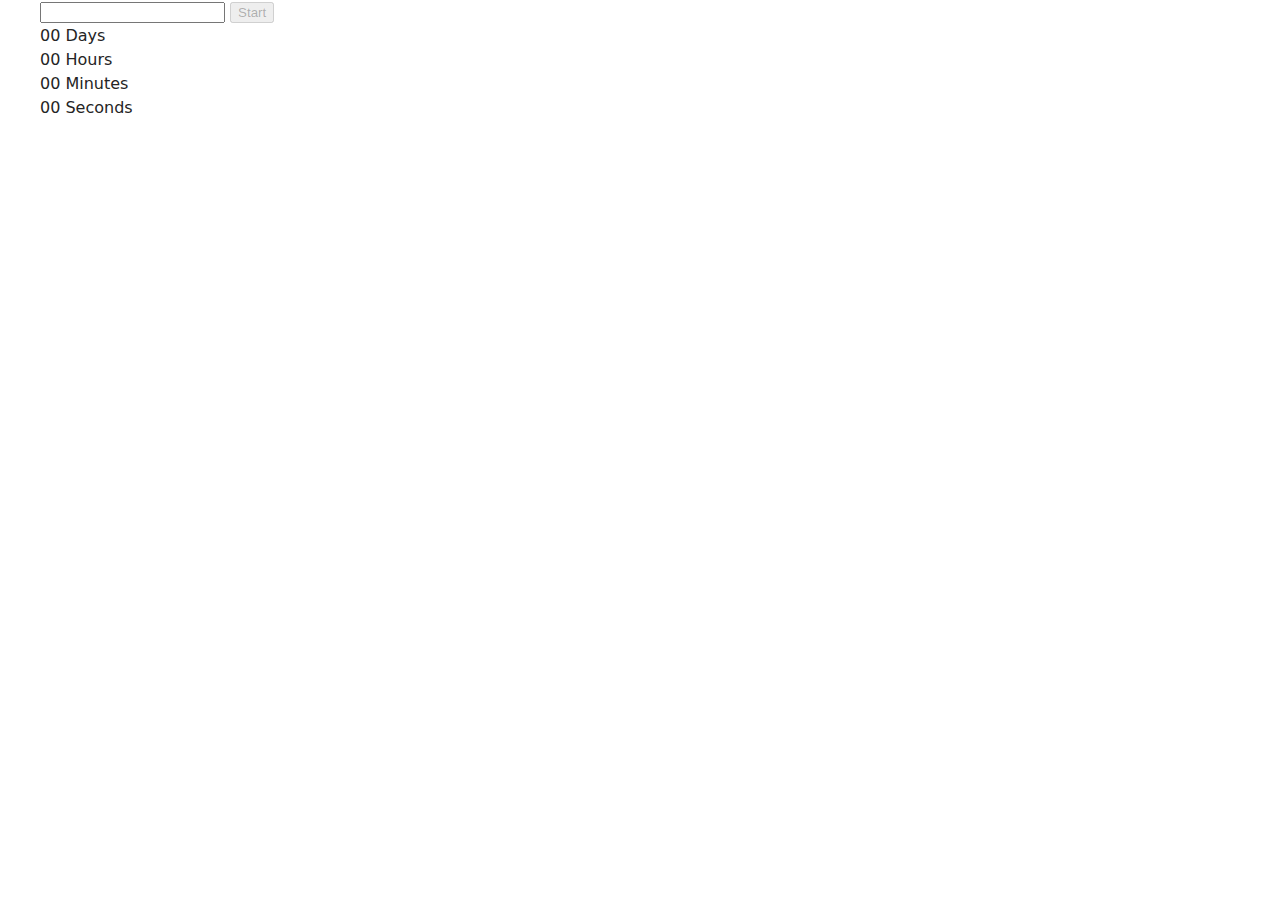
<file: src/1-timer.html>
<!DOCTYPE html>
<html lang="en">
  <head>
    <meta charset="UTF-8" />
    <meta http-equiv="X-UA-Compatible" content="IE=edge" />
    <meta name="viewport" content="width=device-width, initial-scale=1.0" />
    <title>Timer</title>
    <link rel="stylesheet" href="./css/styles.css" />
  </head>
  <body>

    <main>
			<load src="./partials/back-link.html" />

      <div class="container">
				<input type="text" id="datetime-picker"/>
				<button type="button" disabled data-start>Start</button>

				<div class="timer">
					<div class="field">
						<span class="value" data-days>00</span>
						<span class="label">Days</span>
					</div>
					<div class="field">
						<span class="value" data-hours>00</span>
						<span class="label">Hours</span>
					</div>
					<div class="field">
						<span class="value" data-minutes>00</span>
						<span class="label">Minutes</span>
					</div>
					<div class="field">
						<span class="value" data-seconds>00</span>
						<span class="label">Seconds</span>
					</div>
				</div>
      </div>
    </main>
		<script type="module" src="./js/1-timer.js"></script>
  </body>
</html>
</file>
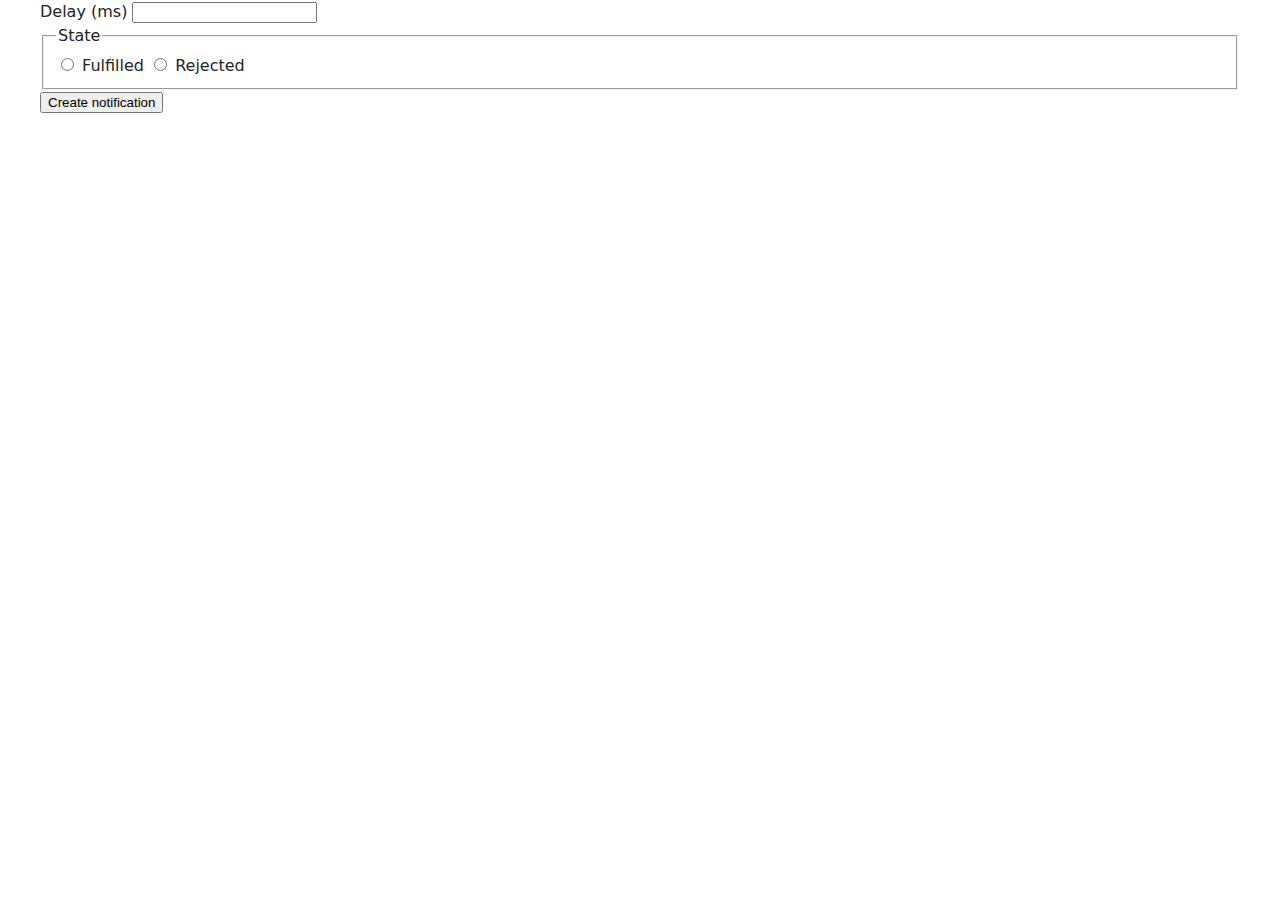
<file: src/2-snackbar.html>
<!DOCTYPE html>
<html lang="en">
  <head>
    <meta charset="UTF-8" />
    <meta http-equiv="X-UA-Compatible" content="IE=edge" />
    <meta name="viewport" content="width=device-width, initial-scale=1.0" />
    <title>Snackbar</title>
    <link rel="stylesheet" href="./css/styles.css" />
  </head>
  <body>

    <main>
			<load src="./partials/back-link.html" />

      <div class="container">
				<form class="form">
					<label>
						Delay (ms)
						<input type="number" name="delay" required />
					</label>

					<fieldset>
						<legend>State</legend>
						<label>
							<input type="radio" name="state" value="fulfilled" required />
							Fulfilled
						</label>
						<label>
							<input type="radio" name="state" value="rejected" required />
							Rejected
						</label>
					</fieldset>

					<button type="submit">Create notification</button>
				</form>
      </div>
    </main>

		
		<script type="module" src="./js/2-snackbar.js"></script>
		
  </body>
</html>
</file>
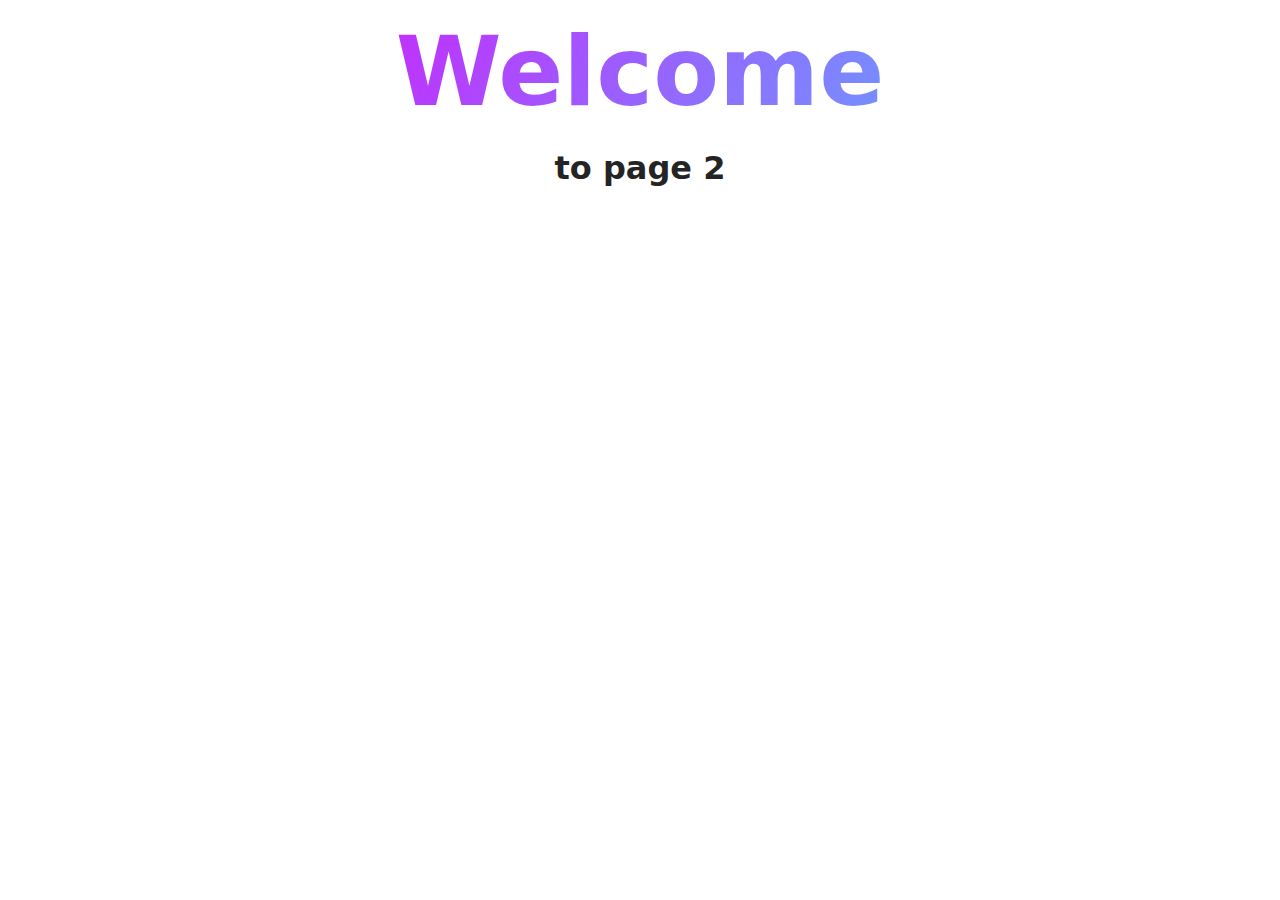
<file: src/page-2.html>
<!DOCTYPE html>
<html lang="en">
  <head>
    <meta charset="UTF-8" />
    <meta http-equiv="X-UA-Compatible" content="IE=edge" />
    <meta name="viewport" content="width=device-width, initial-scale=1.0" />
    <title>Page 2</title>
    <link rel="stylesheet" href="./css/styles.css" />
  </head>
  <body>
    <load
      src="./partials/header.html"
      icon-path="./img/sprite.svg#logo"
      highlight-act="active"
    />

    <main>
      <div class="container">
        <h1 class="main-title">
          <span class="main-title-gradient">Welcome</span> to page 2
        </h1>
        <load src="./partials/back-link.html" />
      </div>
    </main>

    <load src="./partials/footer.html" />
  </body>
</html>
</file>
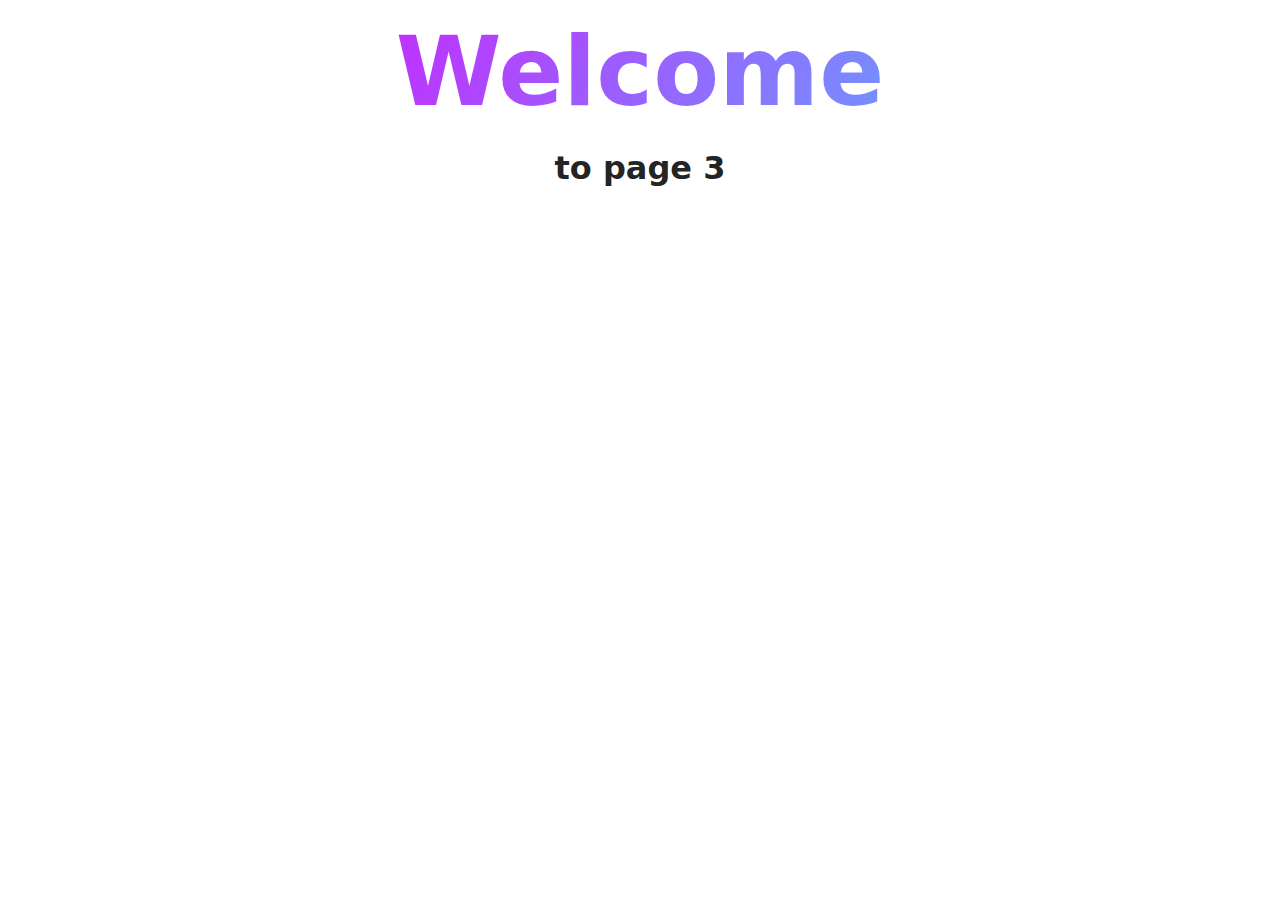
<file: src/page-3.html>
<!DOCTYPE html>
<html lang="en">
  <head>
    <meta charset="UTF-8" />
    <meta http-equiv="X-UA-Compatible" content="IE=edge" />
    <meta name="viewport" content="width=device-width, initial-scale=1.0" />
    <title>Page 3</title>
    <link rel="stylesheet" href="./css/styles.css" />
  </head>
  <body>
    <load
      src="./partials/header.html"
      icon-path="./img/sprite.svg#logo"
      highlight-curr="active"
    />

    <main>
      <div class="container">
        <h1 class="main-title">
          <span class="main-title-gradient">Welcome</span> to page 3
        </h1>
        <load src="./partials/back-link.html" />
      </div>
    </main>

    <load src="./partials/footer.html" />
  </body>
</html>
</file>
<file: src/css/styles.css>
/**
  |============================
  | include css partials with
  | default @import url()
  |============================
*/
/* Common styles */
@import url('./reset.css');
@import url('./base.css');
@import url('./container.css');
@import url('./animations.css');

/* Sections style */
@import url('./header.css');
@import url('./vite-promo.css');
@import url('./badges.css');
@import url('./back-link.css');
@import url('./footer.css');
</file>
